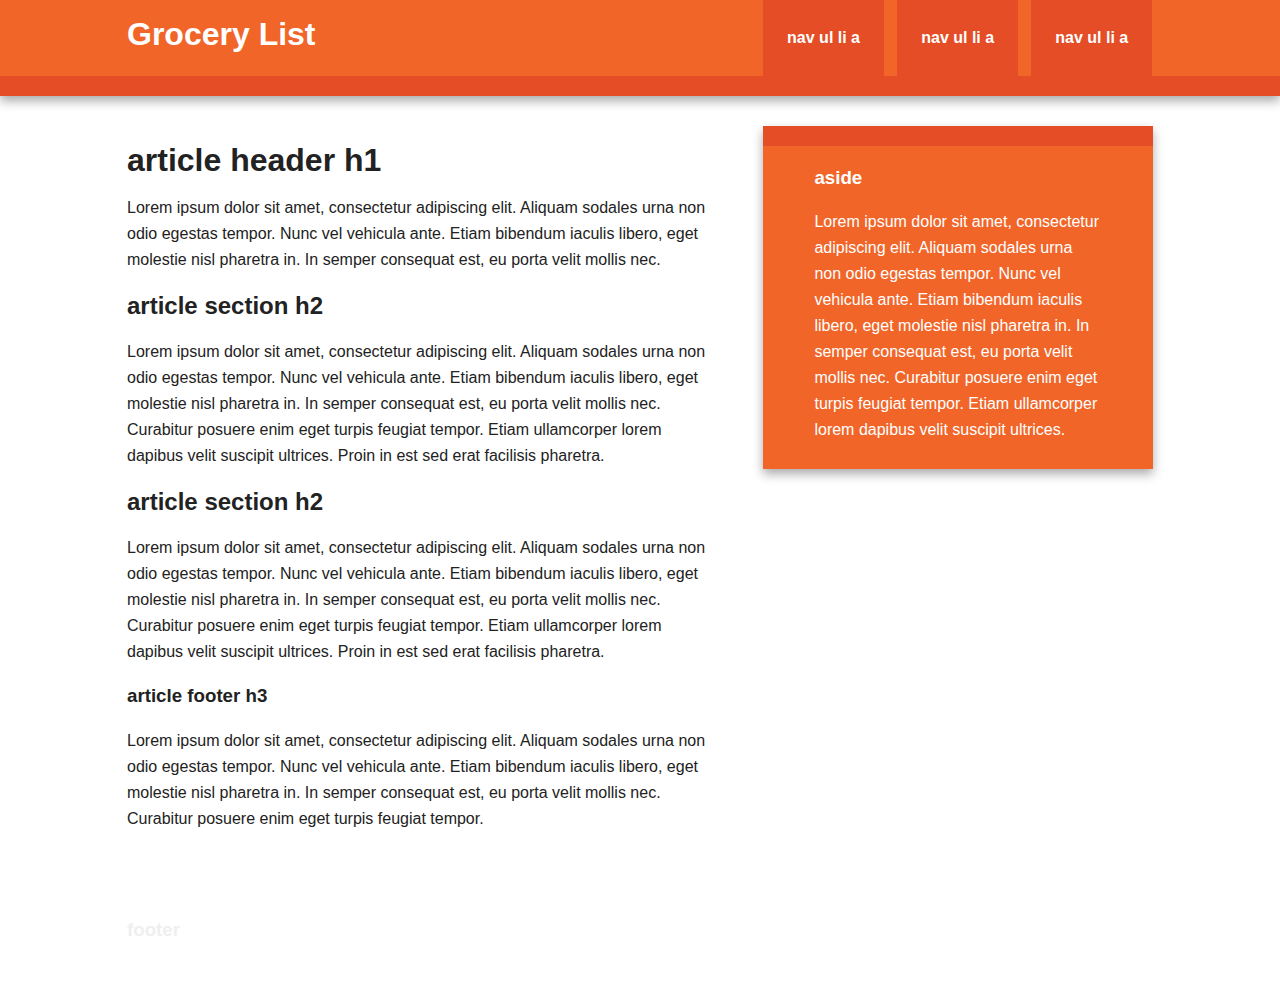
<file: knockout/index.html>
<!DOCTYPE html>
<html class="no-js">
    <head>
        <meta charset="utf-8">
        <meta http-equiv="X-UA-Compatible" content="IE=edge,chrome=1">
        <title></title>
        <meta name="description" content="">
        <meta name="viewport" content="width=device-width">

        <link rel="stylesheet" href="css/normalize.min.css">
        <link rel="stylesheet" href="css/main.css">

        <script src="js/vendor/modernizr-2.6.2-respond-1.1.0.min.js"></script>
		<script type='text/javascript' src='js/knockout-2.2.1.js'></script>
    </head>
    <body>

        <div class="header-container">
            <header class="wrapper clearfix">
                <h1 class="title">Grocery List</h1>
                <nav>
                    <ul>
                        <li><a href="#">nav ul li a</a></li>
                        <li><a href="#">nav ul li a</a></li>
                        <li><a href="#">nav ul li a</a></li>
                    </ul>
                </nav>
            </header>
        </div>

        <div class="main-container">
            <div class="main wrapper clearfix">

                <article>
                    <header>
                        <h1>article header h1</h1>
                        <p>Lorem ipsum dolor sit amet, consectetur adipiscing elit. Aliquam sodales urna non odio egestas tempor. Nunc vel vehicula ante. Etiam bibendum iaculis libero, eget molestie nisl pharetra in. In semper consequat est, eu porta velit mollis nec.</p>
                    </header>
                    <section>
                        <h2>article section h2</h2>
                        <p>Lorem ipsum dolor sit amet, consectetur adipiscing elit. Aliquam sodales urna non odio egestas tempor. Nunc vel vehicula ante. Etiam bibendum iaculis libero, eget molestie nisl pharetra in. In semper consequat est, eu porta velit mollis nec. Curabitur posuere enim eget turpis feugiat tempor. Etiam ullamcorper lorem dapibus velit suscipit ultrices. Proin in est sed erat facilisis pharetra.</p>
                    </section>
                    <section>
                        <h2>article section h2</h2>
                        <p>Lorem ipsum dolor sit amet, consectetur adipiscing elit. Aliquam sodales urna non odio egestas tempor. Nunc vel vehicula ante. Etiam bibendum iaculis libero, eget molestie nisl pharetra in. In semper consequat est, eu porta velit mollis nec. Curabitur posuere enim eget turpis feugiat tempor. Etiam ullamcorper lorem dapibus velit suscipit ultrices. Proin in est sed erat facilisis pharetra.</p>
                    </section>
                    <footer>
                        <h3>article footer h3</h3>
                        <p>Lorem ipsum dolor sit amet, consectetur adipiscing elit. Aliquam sodales urna non odio egestas tempor. Nunc vel vehicula ante. Etiam bibendum iaculis libero, eget molestie nisl pharetra in. In semper consequat est, eu porta velit mollis nec. Curabitur posuere enim eget turpis feugiat tempor.</p>
                    </footer>
                </article>

                <aside>
                    <h3>aside</h3>
                    <p>Lorem ipsum dolor sit amet, consectetur adipiscing elit. Aliquam sodales urna non odio egestas tempor. Nunc vel vehicula ante. Etiam bibendum iaculis libero, eget molestie nisl pharetra in. In semper consequat est, eu porta velit mollis nec. Curabitur posuere enim eget turpis feugiat tempor. Etiam ullamcorper lorem dapibus velit suscipit ultrices.</p>
                </aside>

            </div> <!-- #main -->
        </div> <!-- #main-container -->

        <div class="footer-container">
            <footer class="wrapper">
                <h3>footer</h3>
            </footer>
        </div>

        <script src="//ajax.googleapis.com/ajax/libs/jquery/1.9.1/jquery.min.js"></script>
        <script>window.jQuery || document.write('<script src="js/vendor/jquery-1.9.1.min.js"><\/script>')</script>

        <script src="js/main.js"></script>

        <script>
            var _gaq=[['_setAccount','UA-XXXXX-X'],['_trackPageview']];
            (function(d,t){var g=d.createElement(t),s=d.getElementsByTagName(t)[0];
            g.src=('https:'==location.protocol?'//ssl':'//www')+'.google-analytics.com/ga.js';
            s.parentNode.insertBefore(g,s)}(document,'script'));
        </script>
		
		<script type='text/javascript'>

			function Task(data) {
				this.title = ko.observable(data.title);
				this.isDone = ko.observable(data.isDone);
			}

			function TaskListViewModel() {
				// Data
				var self = this;
				self.tasks = ko.observableArray([]);
				self.newTaskText = ko.observable();
				self.incompleteTasks = ko.computed(function() {
					return ko.utils.arrayFilter(self.tasks(), function(task) { return !task.isDone() });
				});

				// Operations
				self.addTask = function() {
					self.tasks.push(new Task({ title: this.newTaskText() }));
					self.newTaskText("");
				};
				self.removeTask = function(task) { self.tasks.remove(task) };
				
			}

			ko.applyBindings(new TaskListViewModel());

		</script>

    </body>
</html>
</file>
<file: knockout/css/main.css>
/* ==========================================================================
   HTML5 Boilerplate styles - h5bp.com (generated via initializr.com)
   ========================================================================== */

html,
button,
input,
select,
textarea {
    color: #222;
}

body {
    font-size: 1em;
    line-height: 1.4;
}

::-moz-selection {
    background: #b3d4fc;
    text-shadow: none;
}

::selection {
    background: #b3d4fc;
    text-shadow: none;
}

hr {
    display: block;
    height: 1px;
    border: 0;
    border-top: 1px solid #ccc;
    margin: 1em 0;
    padding: 0;
}

img {
    vertical-align: middle;
}

fieldset {
    border: 0;
    margin: 0;
    padding: 0;
}

textarea {
    resize: vertical;
}

.chromeframe {
    margin: 0.2em 0;
    background: #ccc;
    color: #000;
    padding: 0.2em 0;
}


/* ===== Initializr Styles ==================================================
   Author: Jonathan Verrecchia - verekia.com/initializr/responsive-template
   ========================================================================== */

body {
    font: 16px/26px Helvetica, Helvetica Neue, Arial;
}

.wrapper {
    width: 90%;
    margin: 0 5%;
}

/* ===================
    ALL: Orange Theme
   =================== */

.header-container {
    border-bottom: 20px solid #e44d26;
}


.main aside {
    border-top: 20px solid #e44d26;
}

.header-container,

.main aside {
    background: #f16529;
}

.title {
    color: white;
	font-family: 'Dosis', sans-serif;
}

/* ==============
    MOBILE: Menu
   ============== */

nav ul {
    margin: 0;
    padding: 0;
}

nav a {
    display: block;
    margin-bottom: 10px;
    padding: 15px 0;

    text-align: center;
    text-decoration: none;
    font-weight: bold;

    color: white;
    background: #e44d26;
}

nav a:hover,
nav a:visited {
    color: white;
}

nav a:hover {
    text-decoration: underline;
}

/* ==============
    MOBILE: Main
   ============== */

.main {
    padding: 30px 0;
}

.main article h1 {
    font-size: 2em;
}

.main aside {
    color: white;
    padding: 0px 5% 10px;
}

.footer-container footer {
    color: #efefef;
    padding: 20px 0;
}

/* ===============
    ALL: IE Fixes
   =============== */

.ie7 .title {
    padding-top: 20px;
}

/* ==========================================================================
   Author's custom styles
   ========================================================================== */















/* ==========================================================================
   Media Queries
   ========================================================================== */

@media only screen and (min-width: 480px) {

/* ====================
    INTERMEDIATE: Menu
   ==================== */

    nav a {
        float: left;
        width: 27%;
        margin: 0 1.7%;
        padding: 25px 2%;
        margin-bottom: 0;
    }

    nav li:first-child a {
        margin-left: 0;
    }

    nav li:last-child a {
        margin-right: 0;
    }

/* ========================
    INTERMEDIATE: IE Fixes
   ======================== */

    nav ul li {
        display: inline;
    }

    .oldie nav a {
        margin: 0 0.7%;
    }
}

@media only screen and (min-width: 768px) {

/* ====================
    WIDE: CSS3 Effects
   ==================== */

    .header-container,
    .main aside {
        -webkit-box-shadow: 0 5px 10px #aaa;
           -moz-box-shadow: 0 5px 10px #aaa;
                box-shadow: 0 5px 10px #aaa;
    }

/* ============
    WIDE: Menu
   ============ */

    .title {
        float: left;
    }

    nav {
        float: right;
        width: 38%;
    }

/* ============
    WIDE: Main
   ============ */

    .main article {
        float: left;
        width: 57%;
    }

    .main aside {
        float: right;
        width: 28%;
    }
}

@media only screen and (min-width: 1140px) {

/* ===============
    Maximal Width
   =============== */

    .wrapper {
        width: 1026px; /* 1140px - 10% for margins */
        margin: 0 auto;
    }
}

/* ==========================================================================
   Helper classes
   ========================================================================== */

.ir {
    background-color: transparent;
    border: 0;
    overflow: hidden;
    *text-indent: -9999px;
}

.ir:before {
    content: "";
    display: block;
    width: 0;
    height: 150%;
}

.hidden {
    display: none !important;
    visibility: hidden;
}

.visuallyhidden {
    border: 0;
    clip: rect(0 0 0 0);
    height: 1px;
    margin: -1px;
    overflow: hidden;
    padding: 0;
    position: absolute;
    width: 1px;
}

.visuallyhidden.focusable:active,
.visuallyhidden.focusable:focus {
    clip: auto;
    height: auto;
    margin: 0;
    overflow: visible;
    position: static;
    width: auto;
}

.invisible {
    visibility: hidden;
}

.clearfix:before,
.clearfix:after {
    content: " ";
    display: table;
}

.clearfix:after {
    clear: both;
}

.clearfix {
    *zoom: 1;
}

/* ==========================================================================
   Print styles
   ========================================================================== */

@media print {
    * {
        background: transparent !important;
        color: #000 !important; /* Black prints faster: h5bp.com/s */
        box-shadow: none !important;
        text-shadow: none !important;
    }

    a,
    a:visited {
        text-decoration: underline;
    }

    a[href]:after {
        content: " (" attr(href) ")";
    }

    abbr[title]:after {
        content: " (" attr(title) ")";
    }

    /*
     * Don't show links for images, or javascript/internal links
     */

    .ir a:after,
    a[href^="javascript:"]:after,
    a[href^="#"]:after {
        content: "";
    }

    pre,
    blockquote {
        border: 1px solid #999;
        page-break-inside: avoid;
    }

    thead {
        display: table-header-group; /* h5bp.com/t */
    }

    tr,
    img {
        page-break-inside: avoid;
    }

    img {
        max-width: 100% !important;
    }

    @page {
        margin: 0.5cm;
    }

    p,
    h2,
    h3 {
        orphans: 3;
        widows: 3;
    }

    h2,
    h3 {
        page-break-after: avoid;
    }
}
</file>
